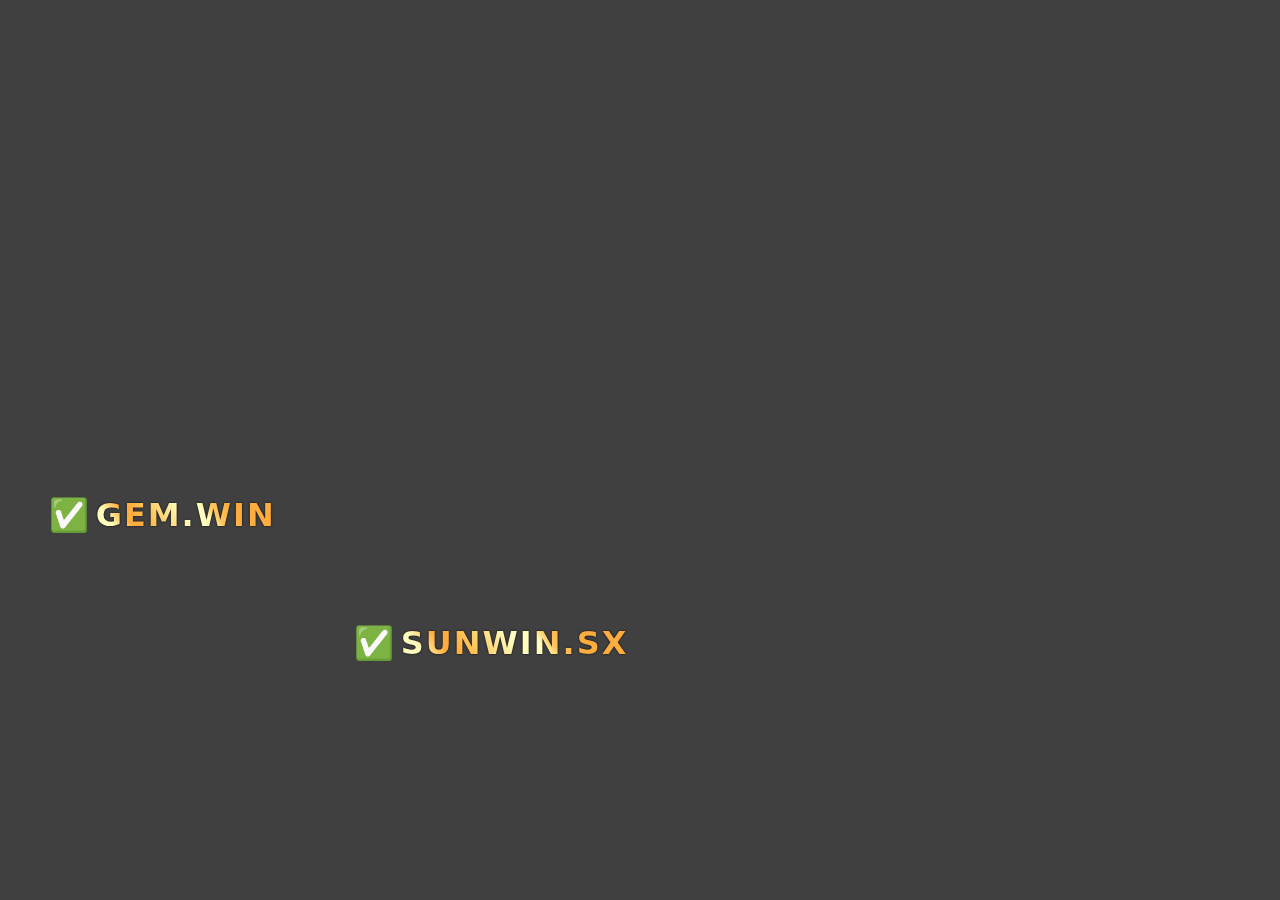
<file: domain.html>
<!DOCTYPE html>
<html lang="en">
<head>
  <meta charset="UTF-8" />
  <meta name="viewport" content="width=device-width, initial-scale=1.0" />
  <title>Sun</title>
  <link rel="stylesheet" href="css/style-domain.css">
</head>
<body>
  <!-- gọi chạy pháo hoa -->
  <canvas id="canvas"></canvas>

  <!-- Hai dòng domain, sẽ được gán text bằng JS -->
  <h1 class="moving-domain" id="domain1">
  <span class="icon">✅</span>
  <span class="domain-text"></span>
</h1>

<h1 class="moving-domain" id="domain2">
  <span class="icon">✅</span>
  <span class="domain-text"></span>
</h1>


  <!-- Script đọc config.json và set domain + firework -->
      <!-- Script đọc config + moving text -->
  <script>
  const CONFIG_URL = "config.json";

  let domain1 = null;
  let domain2 = null;

  // ====== Đọc config.json và gán title / domain / firework ======
  async function applyConfig() {
  try {
    const res = await fetch(CONFIG_URL + "?t=" + Date.now(), { cache: "no-cache" });
    if (!res.ok) throw new Error("Không load được config.json");
    const cfg = await res.json();

    if (cfg.title) {
      document.title = cfg.title;
    }

    const domains = cfg.domains || [];

    // Lấy span domain-text bên trong mỗi h1
    const d1Text = domain1.querySelector(".domain-text");
    const d2Text = domain2.querySelector(".domain-text");

    if (d1Text) d1Text.textContent = domains[0] || "";
    if (d2Text) d2Text.textContent = domains[1] || "";

    window.ENABLE_FIREWORK = cfg.enableFirework === true;

  } catch (e) {
    console.error(e);

    const d1Text = domain1?.querySelector(".domain-text");
    const d2Text = domain2?.querySelector(".domain-text");

    if (d1Text) d1Text.textContent = "SUN.WIN";
    if (d2Text) d2Text.textContent = "GEM.WIN";

    window.ENABLE_FIREWORK = false;
  }
}

  // ====== Moving / Bouncing 2 dòng domain ======
  let x1, y1, dx1, dy1;
  let x2, y2, dx2, dy2;

  function random(min, max) {
    return Math.random() * (max - min) + min;
  }

  function initPositions() {
    // Nếu vì lý do gì đó domain1/domain2 chưa sẵn sàng thì bỏ qua lần này
    if (!domain1 || !domain2) {
      console.warn("initPositions() gọi khi domain1/domain2 chưa sẵn sàng");
      return;
    }

    const W = window.innerWidth;
    const H = window.innerHeight;

    const w1 = domain1.offsetWidth;
    const h1 = domain1.offsetHeight;
    const w2 = domain2.offsetWidth;
    const h2 = domain2.offsetHeight;

    x1 = random(0, Math.max(1, W - w1));
    y1 = random(0, Math.max(1, H - h1));
    x2 = random(0, Math.max(1, W - w2));
    y2 = random(0, Math.max(1, H - h2));

    // dx1 = 1 * (Math.random() < 0.5 ? 1 : -1);
    dx1 = 1.3 * (Math.random() < 0.5 ? 1 : -1);   
    dy1 = 1.6 * (Math.random() < 0.5 ? 1 : -1);

    dx2 = 1.3 * (Math.random() < 0.5 ? 1 : -1);
    dy2 = 1.6 * (Math.random() < 0.5 ? 1 : -1);
  }

  function animate1() {
    if (!domain1) return; // phòng hờ
    const W = window.innerWidth;
    const H = window.innerHeight;
    const w = domain1.offsetWidth;
    const h = domain1.offsetHeight;

    x1 += dx1;
    y1 += dy1;

    if (x1 <= 0 || x1 + w >= W) dx1 = -dx1;
    if (y1 <= 0 || y1 + h >= H) dy1 = -dy1;

    domain1.style.left = x1 + "px";
    domain1.style.top  = y1 + "px";

    requestAnimationFrame(animate1);
  }

  function animate2() {
    if (!domain2) return; // phòng hờ
    const W = window.innerWidth;
    const H = window.innerHeight;
    const w = domain2.offsetWidth;
    const h = domain2.offsetHeight;

    x2 += dx2;
    y2 += dy2;

    if (x2 <= 0 || x2 + w >= W) dx2 = -dx2;
    if (y2 <= 0 || y2 + h >= H) dy2 = -dy2;

    domain2.style.left = x2 + "px";
    domain2.style.top  = y2 + "px";

    requestAnimationFrame(animate2);
  }

  // ====== Khởi động tất cả ======
  async function startAll() {
    // DOM đã có 2 thẻ h1 (vì script nằm cuối body)
    domain1 = document.getElementById("domain1");
    domain2 = document.getElementById("domain2");

    if (!domain1 || !domain2) {
      console.error("Không tìm thấy #domain1 hoặc #domain2 trong DOM");
      return;
    }

    // Lần đầu: đọc config để có text + enableFirework
    await applyConfig();

    // Đợi 1 frame để browser layout xong (và autofit.js có thể chạy),
    // rồi mới đo offsetWidth cho chính xác:
    requestAnimationFrame(() => {
      initPositions();
      animate1();
      animate2();
    });

    // Tự động đọc lại config sau mỗi 10s → đổi domain không cần reload
    setInterval(applyConfig, 10000);

    // Gắn resize listener SAU khi domain1/domain2 đã có
    window.addEventListener("resize", initPositions);
  }

  window.addEventListener("load", startAll);
</script>


</body>
</html>
</file>
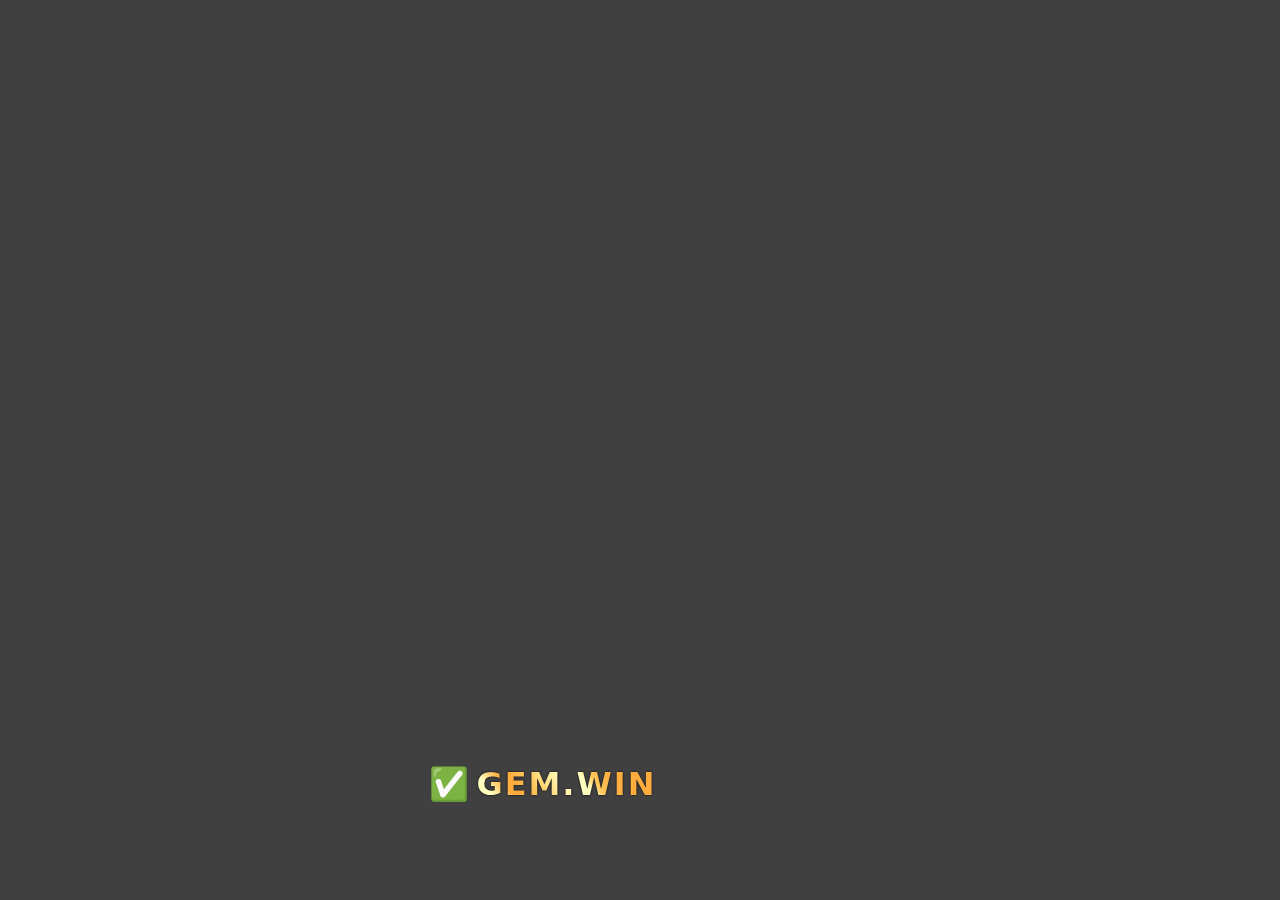
<file: Domain1.html>
<!DOCTYPE html>
<html lang="en">
<head>
  <meta charset="UTF-8" />
  <meta name="viewport" content="width=device-width, initial-scale=1.0" />
  <title>Sun</title>
  <link rel="stylesheet" href="css/style-domain.css">
</head>
<body>
  <!-- gọi chạy pháo hoa -->
  <canvas id="canvas"></canvas>


<h1 class="moving-domain" id="domain2">
  <span class="icon">✅</span>
  <span class="domain-text"></span>
</h1>


  <!-- Script đọc config.json và set domain + firework -->
      <!-- Script đọc config + moving text -->
  <script>
  const CONFIG_URL = "config.json";

  let domain2 = null;

  // ====== Đọc config.json và gán title / domain / firework ======
  async function applyConfig() {
  try {
    const res = await fetch(CONFIG_URL + "?t=" + Date.now(), { cache: "no-cache" });
    if (!res.ok) throw new Error("Không load được config.json");
    const cfg = await res.json();

    if (cfg.title) {
      document.title = cfg.title;
    }

    const domains = cfg.domains || [];

    // Lấy span domain-text bên trong mỗi h1
    const d2Text = domain2.querySelector(".domain-text");

    if (d2Text) d2Text.textContent = domains[1] || "";

    window.ENABLE_FIREWORK = cfg.enableFirework === true;

  } catch (e) {
    console.error(e);

    const d2Text = domain2?.querySelector(".domain-text");

    if (d2Text) d2Text.textContent = "GEM.WIN";

    window.ENABLE_FIREWORK = false;
  }
}

  // ====== Moving / Bouncing 2 dòng domain ======
  let x2, y2, dx2, dy2;

  function random(min, max) {
    return Math.random() * (max - min) + min;
  }

  function initPositions() {
    // Nếu vì lý do gì đó domain1/domain2 chưa sẵn sàng thì bỏ qua lần này
    if (!domain2) {
      console.warn("initPositions() gọi khi domain1/domain2 chưa sẵn sàng");
      return;
    }

    const W = window.innerWidth;
    const H = window.innerHeight;
    const w2 = domain2.offsetWidth;
    const h2 = domain2.offsetHeight;

    x2 = random(0, Math.max(1, W - w2));
    y2 = random(0, Math.max(1, H - h2));
    dx2 = 1.3 * (Math.random() < 0.5 ? 1 : -1);
    dy2 = 1.6 * (Math.random() < 0.5 ? 1 : -1);
  }


  function animate2() {
    if (!domain2) return; // phòng hờ
    const W = window.innerWidth;
    const H = window.innerHeight;
    const w = domain2.offsetWidth;
    const h = domain2.offsetHeight;

    x2 += dx2;
    y2 += dy2;

    if (x2 <= 0 || x2 + w >= W) dx2 = -dx2;
    if (y2 <= 0 || y2 + h >= H) dy2 = -dy2;

    domain2.style.left = x2 + "px";
    domain2.style.top  = y2 + "px";

    requestAnimationFrame(animate2);
  }

  // ====== Khởi động tất cả ======
  async function startAll() {
    // DOM đã có 2 thẻ h1 (vì script nằm cuối body)
    domain2 = document.getElementById("domain2");

    if (!domain2) {
      console.error("Không tìm thấy #domain1 hoặc #domain2 trong DOM");
      return;
    }

    // Lần đầu: đọc config để có text + enableFirework
    await applyConfig();

    // Đợi 1 frame để browser layout xong (và autofit.js có thể chạy),
    // rồi mới đo offsetWidth cho chính xác:
    requestAnimationFrame(() => {
      initPositions();
      animate2();
    });

    // Tự động đọc lại config sau mỗi 10s → đổi domain không cần reload
    setInterval(applyConfig, 10000);

    // Gắn resize listener SAU khi domain1/domain2 đã có
    window.addEventListener("resize", initPositions);
  }

  window.addEventListener("load", startAll);
</script>


</body>
</html>
</file>
<file: css/style-domain.css>
body { 
  margin: 0; 
  overflow: hidden; 
  background: #404040; 
}

/* H1 dùng để định vị & di chuyển, KHÔNG áp gradient ở đây */
.moving-domain {
  position: absolute; 
  font-size: 32px;
  white-space: nowrap;
  pointer-events: none;

  margin: 0;
  padding: 0;
  line-height: 1;
  font-family: "Poppins", system-ui, -apple-system, BlinkMacSystemFont,
              "Segoe UI", sans-serif;
}

/* Emoji */
.moving-domain .icon {
  display: inline-block;
  vertical-align: middle;
  margin-right: -4px;
  filter: none;      /* không dính shadow/gradient gì hết */
}

/* CHỈ áp ефfect gradient cho chữ domain */
.moving-domain .domain-text {
  display: inline-block;
  vertical-align: middle;

  font-weight: 700;
  letter-spacing: 2px;

  background: linear-gradient(
    55deg,
    #fffebe 0%, 
    #fffebe 10%,
    #ffac3e 20%,
    #ffac3e 25%,
    #fec65b 33%,
    #fffebe 50%,
    #fffebe 60%,
    #fec65b 65%,
    #ffac3e 75%,
    #ffac3e 85%,
    #ffac3e 100%
  );
  filter: drop-shadow(0.5px 0.1px 1px #0d0d0d);
  -webkit-background-clip: text;
  background-clip: text;
  -webkit-text-fill-color: transparent;
}
</file>
